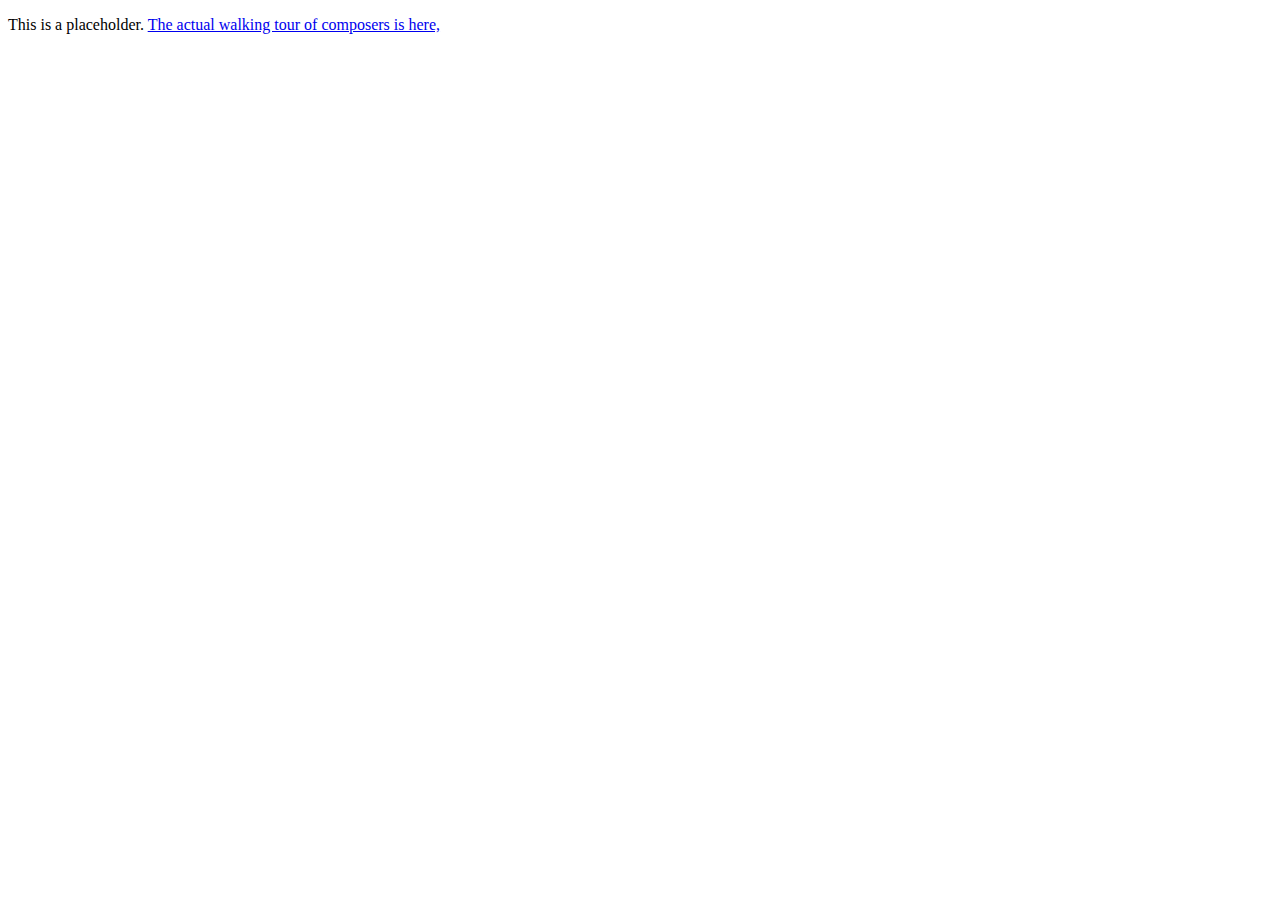
<file: index.html>
<!DOCTYPE html>
<html>
	<head>
	<title>Welcome to the tour</title>
</head>
<body>
	<p>This is a placeholder. <a href="http://patrickmaynard.github.io/composer-tour/baltimore/index.html">The actual walking tour of composers is here,</a>
</html>
</file>
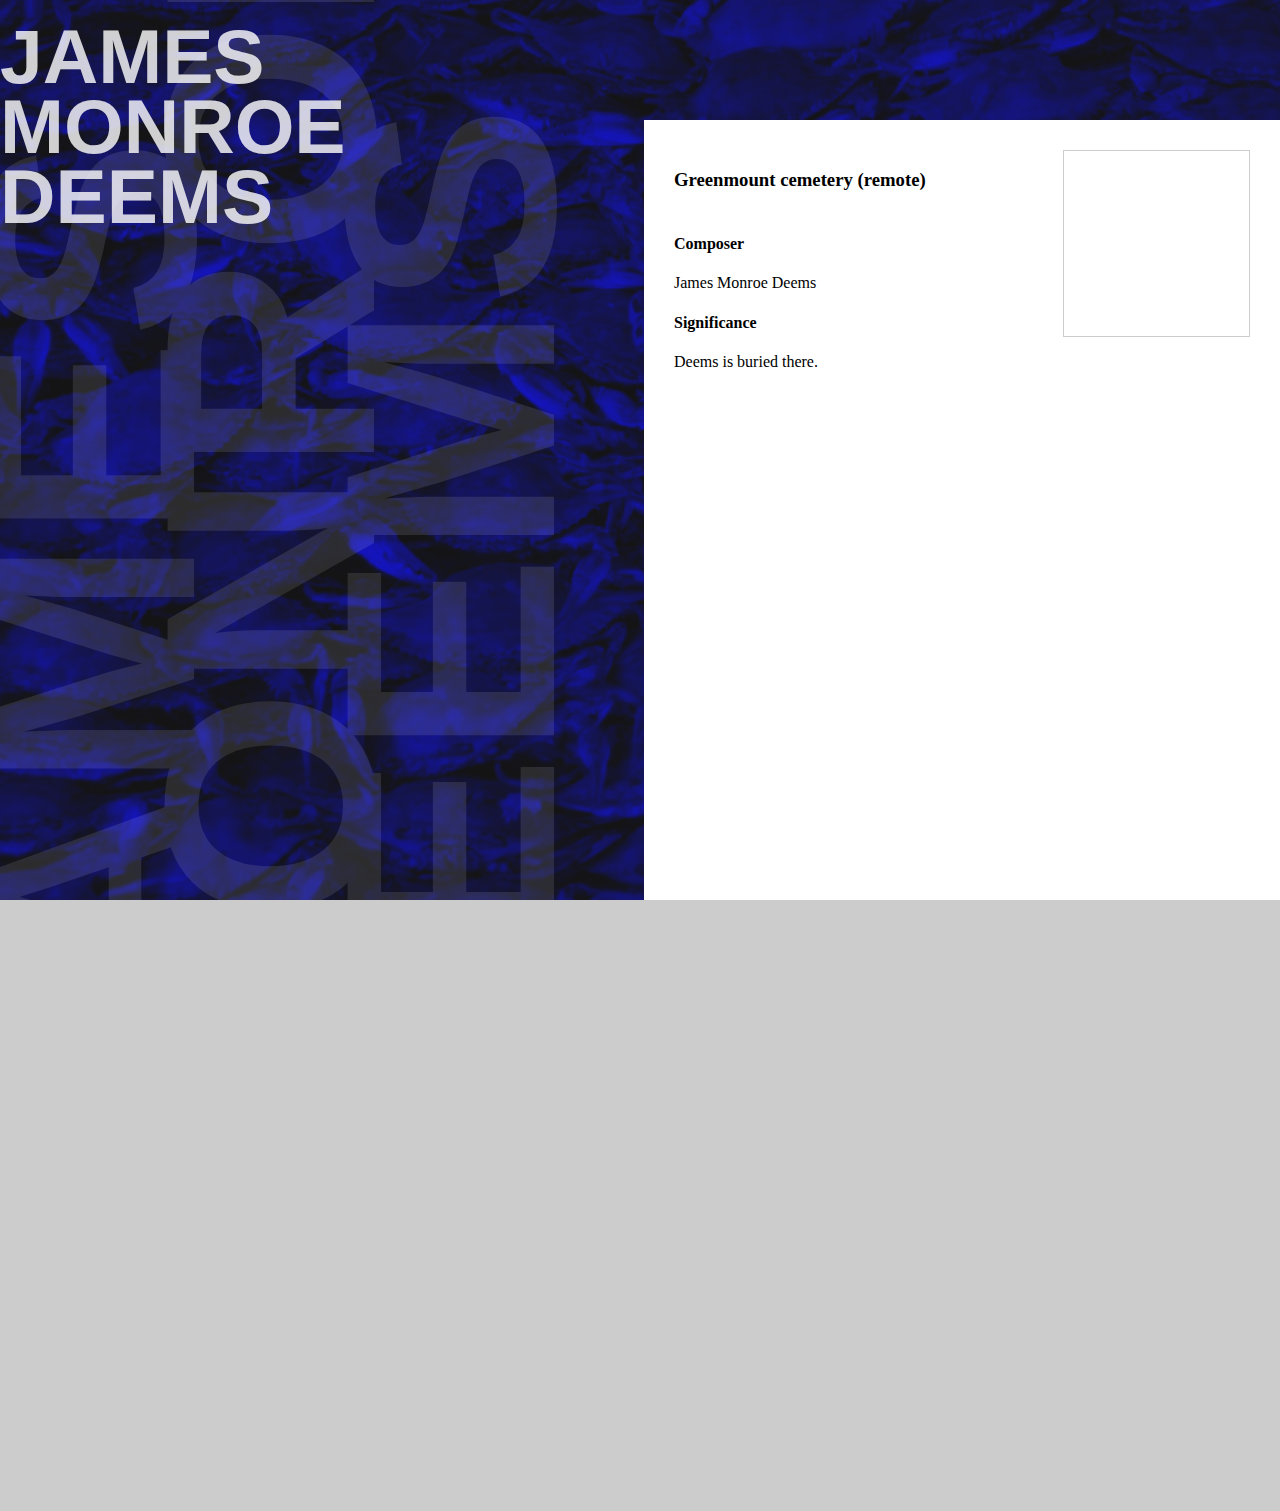
<file: baltimore/index.html>
<!DOCTYPE html> <head>
<title>Baltimore composers walking tour</title>
<meta charset="utf-8">
<meta name="google-site-verification" content="JuaJ-uFBjErgq_WFy0iXQ7IcyH6pNC2nXCQMMg2Ep0o" />



<noscript>
James Monroe Deems
<br>
We begin our tour standing at Charles and Lanvale. 
Several blocks to the north lies Johns Hopkins University, which runs the country's oldest conservatory. (More on them later.) Several blocks to the east lies Greenmount Cemetery, the resting place of James Monroe Deems. Deems was a composer and music educator who also fought in the Union Army. The creator of one of the country's first vocal instruction books, Deems also wrote what may be the first American oratorio. 
<br>
Sergei Rachmaninov
<br>
Baltimore's lyric opera house has hosted hundreds of high-profile events, including performances of work by Baltimore composer Alan Shulman, along with performances by Enrico Caruso and Beverly Sills. 
Few of those performances, however, have had an effect as lasting as the premiere of Sergei Rachmaninov's Rhapsody on a Theme of Paganini in 1934. The piece's famous inverted movement was used as the theme of the movie
<br>
Christopher Rouse
<br>
While standing in the park, turn so you're facing the large ovular building to your south. 
You're now facing the home of the Baltimore Symphony Orchestra, where the Baltimorean and Pulitzer-winning composer Christopher Rouse served as a composer-in-residence from 1985 to 1988. 
Rouse was born in Baltimore in 1949, was a student at Oberlin and later studied under Karel Husa and George Crumb. 
<br>
Joseph Pache
<br>
You're now standing across the street from the UMMC Midtown hospital, where the conductor, composer and arranger Joseph Pache died in 1926. We could just as easily put this tour stop inside a meat market several blocks to the south, however. When Pache came to Baltimore from New York in the late 1800s, the composer was being asked by local musical leaders to take charge of the Baltimore Oratorio Society, but according to Baltimore Sun archives, it wasn't the musicianship of the group that sealed the deal: Pache is said to have moved the the city after delighting at the variety of foods found in Lexington Market's stalls. Once he had decided that he liked the food here, Pache -- who had been born in Germany and trained in Berlin -- wasted no time in moving to Baltimore, where he conducted a group that sometimes included more than 300 singers in its performances. Near the end of his career, Pache also started an oratorio society in York, Pennsylvania, which is now considered a Baltimore suburb. Pache was a friend of the Danish-American composer Asger Hamerik, with whom he occasionally collaborated. 
<br>
Eubie Blake
<br>
We won't get too long-winded about Eubie Blake -- there's a whole museum for that -- other than to say that the guy was a national treasure. 
While stopped here, take a moment to be transported to the early jazz age by a listen to his composition Charleston Rag -- preferably while a street railway car rolls by.
<br>
Franz Bornschein
<br>
We're now standing outside the Maryland Historical Society, where the papers of Baltimore composer and critic Franz Bornschein are stored. Bornschein's output was often orchestral in nature, but his most commonly recorded work today may well be the flute quartet The french clock, which is popular with school performers. 
<br>
Francis Scott Key
<br>
Everybody knows that Francis Scott Key wrote the country's national anthem while being held on a ship in Baltimore's harbor. Not everyone knows that he died here. Take a moment to read the sign on the front of the church building, describing the composer and his death. 
<br>
Philip Glass, assorted others
<br>
You are now standing outside North America's oldest music conservatory, The Peabody Institute, which now operates as part of The Johns Hopkins University. 
Along with several of the other composers mentioned in this tour, the list of people educated or employed by Peabody over the years has included Phillipp Glass, Marin Alsop, Tori Amos, Hilary Hahn, André Watts, Elliott Carter, Barry Tuckwell and Leon Fleisher. 
For all its merits, the Peabody has the kind of complicated, unjust and often embarrassing history shared by many institutions south of the Mason-Dixon line: During much of the 20th century, for example, African American applicants were automatically rejected. 
The pianist Ellis Larkins may have been the first exception to that policy, according to The Baltimore Sun. Larkins died in 2002. (See http://bit.ly/1WOJKwm) 
Along with teaching, practice and performance facilities, the Peabody complex is home to the George Peabody Library, categorized by Business Insider as one of the world's 18 greatest libraries. 
<br>
Many voices
<br>
The Walters, which was founded by a rye whiskey magnate, hosts both traveling art and Peabody events on a regular basis. It is worth noting that in the past, most of the wealthy founders of these Mount Vernon institutions knew each other and supported each others' charities. This included some stridently segregationist voices well into the 20th century, which significantly held back Baltimore's progress on that front. Thankfully, Mount Vernon and Midtown now have a happier present in which programs like OrchKids actively reach out to Baltimore's poorest communities. As for The Walters itself: Recently, museum hosted the premiere of Baltimore-based American Studio Orchestra's work Pearls on a String. Recent concert offerings here have also included the premiere of Music from an Imaginary Landscape by New York composer Daniel Thomas Davis, who holds a degree from Peabody. 
<br>
Frank Zappa
<br>
For all his many faults, industrialist Enoch Pratt was a leader in the creation of free library resources.
The Pratt Free Library in front of which you are now standing sits across the street from the oldest Catholic cathedral in the United States, and the library played a similarly important role in many Baltimoreans' lives. Frank Zappa, the prolific leader of the Mothers of Invention ensemble, was -- intentionally or not -- echoing Pratt with one of his most famous quotes: "If you want to get laid, go to college. If you want an education, go to a library."
Zappa, who was born in Baltimore in 1940, was a master at going against the grain. A vocal champion of free speech, the rocker and composer testified on Capitol Hill against censorship measures. While Zappa's music tended to be classified as "novelty" or "joke" music, he often used his complex meters, virtuosic arrangements and absurdism to address political and moral issues ignored by most popular musicians of the time. Zappa died in 1993. 
<br>
Many voices
<br>
Home of the Baltimore Catechism, the Basilica between Charles Street and Maryland Avenue is America's oldest cathedral. The venue has regularly hosted performances by the Baltimore Choral Arts Society, which is the closest thing to a successor for the Baltimore Oratorio Society from the days of Otto Sutro, Fritz Finke and Joseph Pache. When not at the cathedral, the BCAS has toured internationally, often premiering new works by American composers. The cathedral has also been the site of premieres by composers including Rosephanye Powell and James Lee III. 
<br>
Stuart Saunders Smith
<br>
Among the many composers who have had chamber works performed at An Die Musik, we can count Stuart Saunders Smith, a UMBC professor who's now mostly based in New England. 
An Die Musik hosts lots of different small-ensemble performers and composers, of course -- we're just highlighting Smith here because he deserves some attention and teaches way out at UMBC, which would be a rather long walk. 
Smith's work often focuses on percussion instruments. 
<br>
Mark Fax
<br>
If you had gone a few blocks west from this intersection in the early 1900s, you might have then taken the number 18 streetcar up Pennsylvania Avenue and arrived at the Regent Theater, where child prodigy Mark Fax was playing tunes for the movie crowd. 
(Later, this would also be a way to the neighborhood of famous Baltimorean composers Cab and Blanche Calloway.) As an African American musician, Fax managed to avoid being pigeonholed into jazz by enrolling at Eastman Conservatory where, his brother advised him, he might be taken seriously as a composer. 
This turned out to be great advice, as Fax eventually went on to teach in music and composition programs at several colleges. Fax composed works for chorus, symphony, chamber ensemble, voice, piano and organ, in addition to two full-length operas. Mark Fax died in 1974.  
<br>
George Frederick Boyle
<br>
You should now be standing on War Memorial Plaza, facing East. 
The domed structure in front of you is Baltimore's city hall. To your left is the Baltimore Police headquarters. To your right is Zion Lutheran Church of the City of Baltimore, where on Feb 7, 1915, the once-divorced pianist and composer George Frederick Boyle was married to his second wife, who was a student in his piano studio. The church where the marriage took place -- a congregation that was founded in 1755, predating the United States itself -- would have been one of Baltimore's musical focal points at the time. The combination of a strong German-American /Maenerchor/ tradition and the German-heavy staffing of the Peabody Institute meant that Zion had already established a hefty musical tradition by the time Rev. Julius Hofmann published his Deutsches Liederbuch : Sammlung von Chorälen und Liedern für Schule und Haus in 1895 (see http://bit.ly/1EO9Sot). According to newspaper clippings from the early 1900s, the polymath Rev. Hofmann -- who was said to know 14 languages and taught at Johns Hopkins -- presided over at least one other scandalous musical marriage at Zion, performing a rushed ceremony in 1925 to wed a 56-year-old conservatory professor and his teenage violin student. Both the musical and cultural traditions are still alive at Zion, though the hurried weddings seem to have tapered off. Along with Saturday German classes, the sanctuary continues to host weekly Lutheran services in German and English, and the church is a member of the "Bach in Baltimore" concert circuit. In autumn 2015, the church was the Baltimore venue for the four-city tour of the Hamburg-based choir Kantorei Gross-Flottbek. 
As of 2015, this plaza also faces a second musical venue: The neoclassical War Memorial on the east side of the plaza can seat 1,100 people and is home to a repeating concert series, frequently featuring local composers and performers. 
But back to our composer friend at Zion, George Frederick Boyle. As we said, shortly after divorcing his Dutch first wife, Boyle was married by Rev. Hofmann to one of his students, Avery Forney. That second marriage ended in a Reno divorce less than a decade later, with Forney publicly decrying Boyle's insistence on having yet another mistress. While his marriages were short-lived, Boyle's music has survived the interstitial century, thanks largely to the recent efforts of Australian pianist Timothy Young. Boyle's career spanned a childhood in Sydney, a musical training period in Europe, his decade in Baltimore and a later teaching career in Philadelphia and New York, where his students included Samuel Barber. Among other pieces, Boyle's output included nine orchestral works, two concertos, eight works of chamber music and more than 70 piano pieces. George Frederick Boyle died in Philadelphia on June 20, 1948. He was 61 years old.
<br>
Arthur Levering
<br>
From where you're standing now, you should be able to see the Hotel Monaco, to the south. The large sculptures on this structure hark back to the days when it served as headquarters to the Baltimore and Ohio railroad. Trains from up and down the east coast came rumbling through Baltimore with bells clanging, and it's likely that those bells played at least a small subconscious role in inspiring Baltimore composer Arthur Levering's music, which includes 20 Ways Upon The Bells, Sppooo and other work featuring bells or chime-like instrumentation. Other composers explicitly cited the B&O as a muse, with song titles like The B&O Vets and View East from the B&O Railroad Viaduct. Levering, for his part, studied in New England and now lives there. His work has won him fellowships from the National Endowment for the Arts and the Guggenheim Foundation, among others. 
<br>
Asger Hamerik
<br>
Hansa House, where you are now standing, was one of several sales sites for passenger ships in Baltimore -- for the North German Lloyd company, in this case. 
Usually, passengers bought their tickets, got on a boat, and sailed uneventfully to Europe. An example of what could go wrong came in 1891 when the steamships Cartheginian and Charlotte collided in the Baltimore port's shipping channel. The Danish-born Baltimore composer Asger Hamerik was among the passengers aboard the Cartheginian, and while neither ship sank, each one was damaged enough to delay its trip. As a friend of Berlioz and director of the Peabody Institute, Hamerik was a major celebrity in Maryland, with a huge group of resources at his disposal. This allowed him to write and stage very large works, including his 7th symphony and requiem, requiring large orchestras and hundreds of singers. 
As for Hansa House -- which was probably not where Hamerik bought his Cartheginian tickets, since that ship was run by Allan Line -- the structure later played an infamous role in World War I. Secretive acts of sabotage were planned here, including the German bombing of New York harbor. 
<br>
Adolph Weiss
<br>
Adolph Weiss' pieces were not the easiest things for American musicians to play. 
The first American composer to study with the trend-setting atonal master Arnold Schoenberg, Weiss wrote music that was once described as being "fulller of crabs than the Chesapeake Bay." 
And with that, our tour ends. We hope you have enjoyed this walking tour of Baltimore composers. 
</noscript>
<link rel="canonical" href="http://patrickmaynard.github.io/composer-tour/baltimore/index.html" />
<script src="bower_components/jquery/dist/jquery.min.js"></script>
<script src="bower_components/fancybox/source/jquery.fancybox.js"></script>
<!-- YouTube and FancyBox code adapted from http://jsfiddle.net/M78zz/ via http://fancyapps.com/fancybox/-->
<script src="http://www.youtube.com/player_api"></script>
<script src="fancyplayer.js"></script>
<script src="tour.js"></script>

<svg style="height:1px;">
<defs>
	<filter id="bluetint">
	 <feColorMatrix
			 type="matrix"
					 values="0   0   0   0   0
									 0   0   0   0   0
									 0   0   .5   0   0
									 0   0   0   .9   0 "/>
	</filter>
	</defs>
</svg>
<style>
/*Reminder: This only works as a local style.*/
img.filterme{
	min-height: 110vh;
	min-width: 110vw;
	filter: url('#bluetint');
	-webkit-filter: url(#bluetint);
}
</style>



<link rel="stylesheet" type="text/css" href="bower_components/fancybox/source/jquery.fancybox.css">
<link rel="stylesheet" type="text/css" href="fancyplayer.css">
<link rel="stylesheet" type="text/css" href="style.css">


</head>
<body>
	<picture>
	<img class="filterme" src="backgrounds/Crabs_at_Maine_Avenue_Fish_Market.jpg"> 
	</picture>
	<h1 class="compnameshort">Person name</h1>
	<h2 class="compnameshort">Person name</h2>
	<article class="main">
		<section id="map">
			<iframe id="map" src="" marginwidth="0" marginheight="0" frameborder="0" scrolling="no"></iframe>
		</section>
		<h3 id="placename" class="placename">Intro</h3>
		<section id="compname">
			<h4>Composer</h4>
			<p class="compname">Intro</p>
		</section>
		<section id="placerelation">
			<h4>Significance</h4>
			<p class="placerelation">Intro<p>
		</section>
		<section class="description">
			Welcome to the Baltimore composers walking tour, which shows visitors sites of importance in Baltimore's musical history. This tour is for the most part confined to the area between the midtown and downtown neighborhoods, in order to avoid making visitors walk too far. This tour requires javascript. If you are seeing this message on the tour page, please turn on javascript. 
		</section>
		<section class="slidenav">
		</section>
	</article>
</body>
</html>
</file>
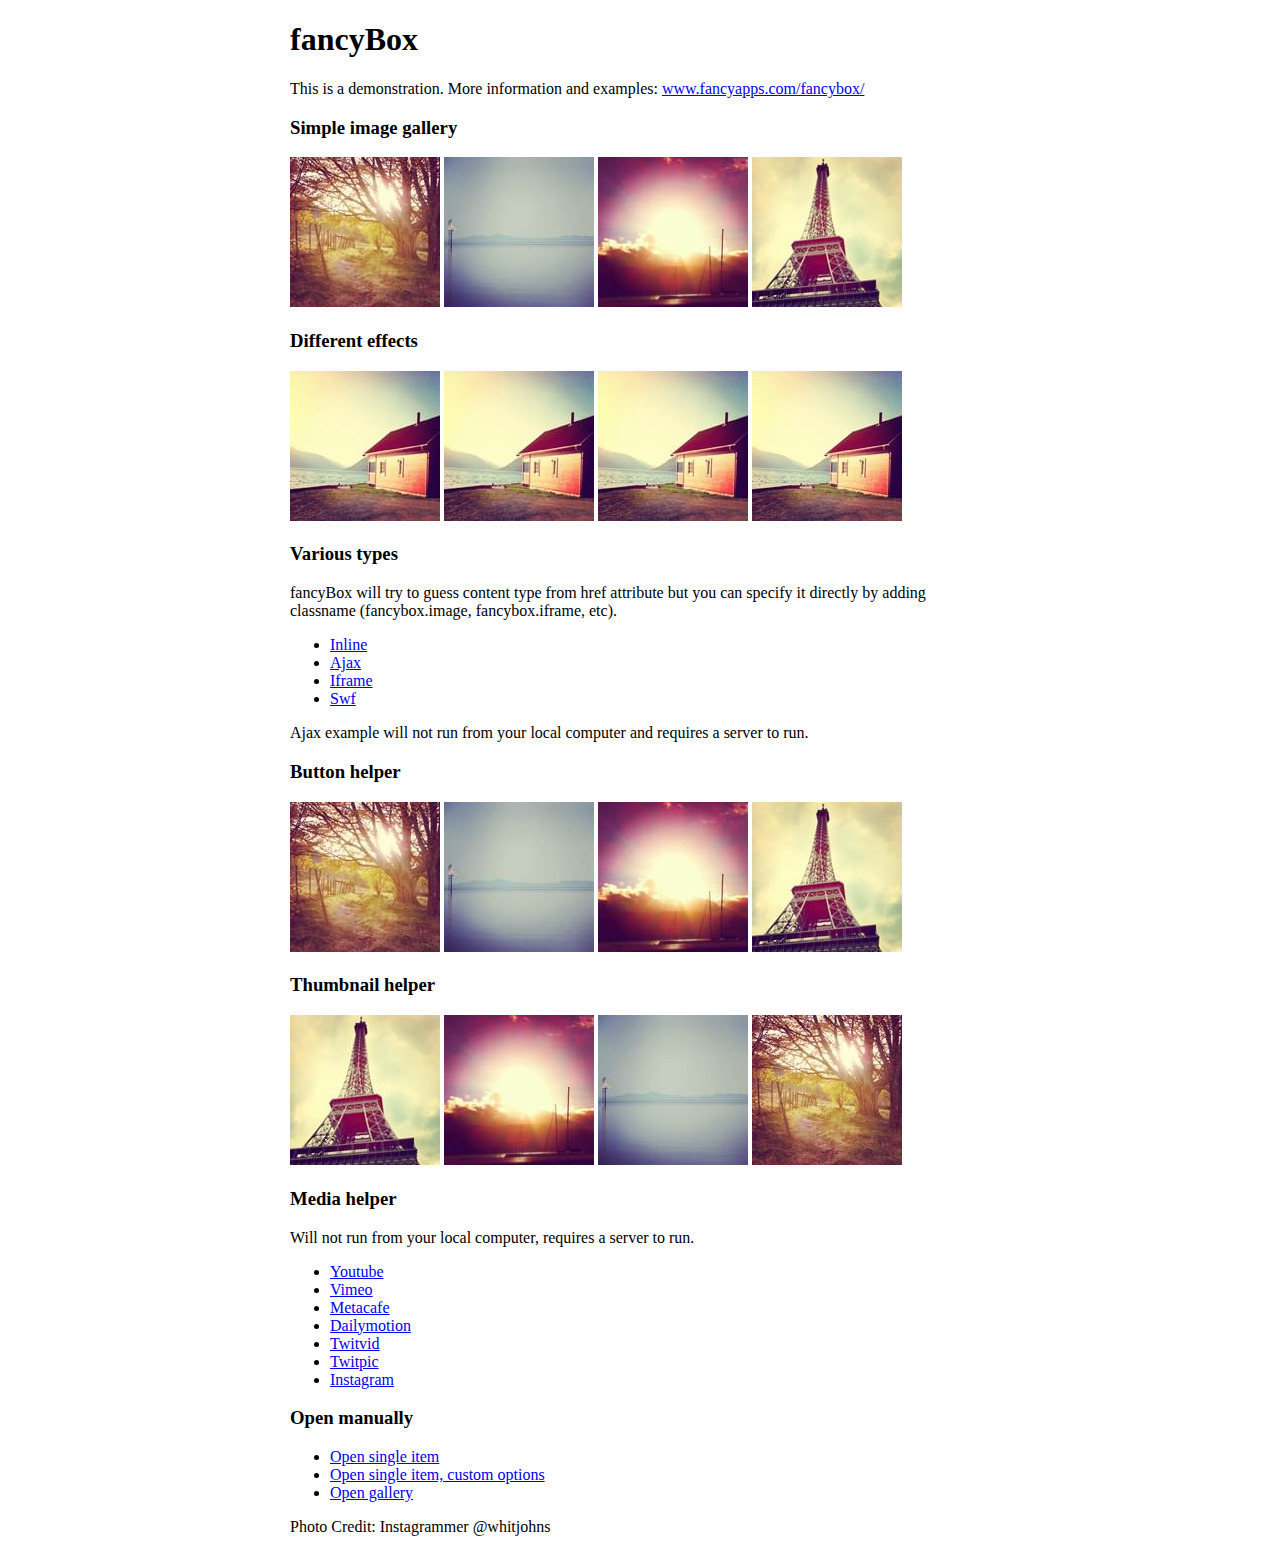
<file: baltimore/bower_components/fancybox/demo/index.html>
<!DOCTYPE html>
<html>
<head>
	<title>fancyBox - Fancy jQuery Lightbox Alternative | Demonstration</title>
	<meta http-equiv="Content-Type" content="text/html; charset=UTF-8" />

	<!-- Add jQuery library -->
	<script type="text/javascript" src="../lib/jquery-1.10.1.min.js"></script>

	<!-- Add mousewheel plugin (this is optional) -->
	<script type="text/javascript" src="../lib/jquery.mousewheel-3.0.6.pack.js"></script>

	<!-- Add fancyBox main JS and CSS files -->
	<script type="text/javascript" src="../source/jquery.fancybox.js?v=2.1.5"></script>
	<link rel="stylesheet" type="text/css" href="../source/jquery.fancybox.css?v=2.1.5" media="screen" />

	<!-- Add Button helper (this is optional) -->
	<link rel="stylesheet" type="text/css" href="../source/helpers/jquery.fancybox-buttons.css?v=1.0.5" />
	<script type="text/javascript" src="../source/helpers/jquery.fancybox-buttons.js?v=1.0.5"></script>

	<!-- Add Thumbnail helper (this is optional) -->
	<link rel="stylesheet" type="text/css" href="../source/helpers/jquery.fancybox-thumbs.css?v=1.0.7" />
	<script type="text/javascript" src="../source/helpers/jquery.fancybox-thumbs.js?v=1.0.7"></script>

	<!-- Add Media helper (this is optional) -->
	<script type="text/javascript" src="../source/helpers/jquery.fancybox-media.js?v=1.0.6"></script>

	<script type="text/javascript">
		$(document).ready(function() {
			/*
			 *  Simple image gallery. Uses default settings
			 */

			$('.fancybox').fancybox();

			/*
			 *  Different effects
			 */

			// Change title type, overlay closing speed
			$(".fancybox-effects-a").fancybox({
				helpers: {
					title : {
						type : 'outside'
					},
					overlay : {
						speedOut : 0
					}
				}
			});

			// Disable opening and closing animations, change title type
			$(".fancybox-effects-b").fancybox({
				openEffect  : 'none',
				closeEffect	: 'none',

				helpers : {
					title : {
						type : 'over'
					}
				}
			});

			// Set custom style, close if clicked, change title type and overlay color
			$(".fancybox-effects-c").fancybox({
				wrapCSS    : 'fancybox-custom',
				closeClick : true,

				openEffect : 'none',

				helpers : {
					title : {
						type : 'inside'
					},
					overlay : {
						css : {
							'background' : 'rgba(238,238,238,0.85)'
						}
					}
				}
			});

			// Remove padding, set opening and closing animations, close if clicked and disable overlay
			$(".fancybox-effects-d").fancybox({
				padding: 0,

				openEffect : 'elastic',
				openSpeed  : 150,

				closeEffect : 'elastic',
				closeSpeed  : 150,

				closeClick : true,

				helpers : {
					overlay : null
				}
			});

			/*
			 *  Button helper. Disable animations, hide close button, change title type and content
			 */

			$('.fancybox-buttons').fancybox({
				openEffect  : 'none',
				closeEffect : 'none',

				prevEffect : 'none',
				nextEffect : 'none',

				closeBtn  : false,

				helpers : {
					title : {
						type : 'inside'
					},
					buttons	: {}
				},

				afterLoad : function() {
					this.title = 'Image ' + (this.index + 1) + ' of ' + this.group.length + (this.title ? ' - ' + this.title : '');
				}
			});


			/*
			 *  Thumbnail helper. Disable animations, hide close button, arrows and slide to next gallery item if clicked
			 */

			$('.fancybox-thumbs').fancybox({
				prevEffect : 'none',
				nextEffect : 'none',

				closeBtn  : false,
				arrows    : false,
				nextClick : true,

				helpers : {
					thumbs : {
						width  : 50,
						height : 50
					}
				}
			});

			/*
			 *  Media helper. Group items, disable animations, hide arrows, enable media and button helpers.
			*/
			$('.fancybox-media')
				.attr('rel', 'media-gallery')
				.fancybox({
					openEffect : 'none',
					closeEffect : 'none',
					prevEffect : 'none',
					nextEffect : 'none',

					arrows : false,
					helpers : {
						media : {},
						buttons : {}
					}
				});

			/*
			 *  Open manually
			 */

			$("#fancybox-manual-a").click(function() {
				$.fancybox.open('1_b.jpg');
			});

			$("#fancybox-manual-b").click(function() {
				$.fancybox.open({
					href : 'iframe.html',
					type : 'iframe',
					padding : 5
				});
			});

			$("#fancybox-manual-c").click(function() {
				$.fancybox.open([
					{
						href : '1_b.jpg',
						title : 'My title'
					}, {
						href : '2_b.jpg',
						title : '2nd title'
					}, {
						href : '3_b.jpg'
					}
				], {
					helpers : {
						thumbs : {
							width: 75,
							height: 50
						}
					}
				});
			});


		});
	</script>
	<style type="text/css">
		.fancybox-custom .fancybox-skin {
			box-shadow: 0 0 50px #222;
		}

		body {
			max-width: 700px;
			margin: 0 auto;
		}
	</style>
</head>
<body>
	<h1>fancyBox</h1>

	<p>This is a demonstration. More information and examples: <a href="http://fancyapps.com/fancybox/">www.fancyapps.com/fancybox/</a></p>

	<h3>Simple image gallery</h3>
	<p>
		<a class="fancybox" href="1_b.jpg" data-fancybox-group="gallery" title="Lorem ipsum dolor sit amet"><img src="1_s.jpg" alt="" /></a>

		<a class="fancybox" href="2_b.jpg" data-fancybox-group="gallery" title="Etiam quis mi eu elit temp"><img src="2_s.jpg" alt="" /></a>

		<a class="fancybox" href="3_b.jpg" data-fancybox-group="gallery" title="Cras neque mi, semper leon"><img src="3_s.jpg" alt="" /></a>

		<a class="fancybox" href="4_b.jpg" data-fancybox-group="gallery" title="Sed vel sapien vel sem uno"><img src="4_s.jpg" alt="" /></a>
	</p>

	<h3>Different effects</h3>
	<p>
		<a class="fancybox-effects-a" href="5_b.jpg" title="Lorem ipsum dolor sit amet, consectetur adipiscing elit"><img src="5_s.jpg" alt="" /></a>

		<a class="fancybox-effects-b" href="5_b.jpg" title="Lorem ipsum dolor sit amet, consectetur adipiscing elit"><img src="5_s.jpg" alt="" /></a>

		<a class="fancybox-effects-c" href="5_b.jpg" title="Lorem ipsum dolor sit amet, consectetur adipiscing elit"><img src="5_s.jpg" alt="" /></a>

		<a class="fancybox-effects-d" href="5_b.jpg" title="Lorem ipsum dolor sit amet, consectetur adipiscing elit"><img src="5_s.jpg" alt="" /></a>
	</p>

	<h3>Various types</h3>
	<p>
		fancyBox will try to guess content type from href attribute but you can specify it directly by adding classname (fancybox.image, fancybox.iframe, etc).
	</p>
	<ul>
		<li><a class="fancybox" href="#inline1" title="Lorem ipsum dolor sit amet">Inline</a></li>
		<li><a class="fancybox fancybox.ajax" href="ajax.txt">Ajax</a></li>
		<li><a class="fancybox fancybox.iframe" href="iframe.html">Iframe</a></li>
		<li><a class="fancybox" href="http://www.adobe.com/jp/events/cs3_web_edition_tour/swfs/perform.swf">Swf</a></li>
	</ul>

	<div id="inline1" style="width:400px;display: none;">
		<h3>Etiam quis mi eu elit</h3>
		<p>
			Lorem ipsum dolor sit amet, consectetur adipiscing elit. Etiam quis mi eu elit tempor facilisis id et neque. Nulla sit amet sem sapien. Vestibulum imperdiet porta ante ac ornare. Nulla et lorem eu nibh adipiscing ultricies nec at lacus. Cras laoreet ultricies sem, at blandit mi eleifend aliquam. Nunc enim ipsum, vehicula non pretium varius, cursus ac tortor. Vivamus fringilla congue laoreet. Quisque ultrices sodales orci, quis rhoncus justo auctor in. Phasellus dui eros, bibendum eu feugiat ornare, faucibus eu mi. Nunc aliquet tempus sem, id aliquam diam varius ac. Maecenas nisl nunc, molestie vitae eleifend vel, iaculis sed magna. Aenean tempus lacus vitae orci posuere porttitor eget non felis. Donec lectus elit, aliquam nec eleifend sit amet, vestibulum sed nunc.
		</p>
	</div>

	<p>
		Ajax example will not run from your local computer and requires a server to run.
	</p>

	<h3>Button helper</h3>
	<p>
		<a class="fancybox-buttons" data-fancybox-group="button" href="1_b.jpg"><img src="1_s.jpg" alt="" /></a>

		<a class="fancybox-buttons" data-fancybox-group="button" href="2_b.jpg"><img src="2_s.jpg" alt="" /></a>

		<a class="fancybox-buttons" data-fancybox-group="button" href="3_b.jpg"><img src="3_s.jpg" alt="" /></a>

		<a class="fancybox-buttons" data-fancybox-group="button" href="4_b.jpg"><img src="4_s.jpg" alt="" /></a>
	</p>

	<h3>Thumbnail helper</h3>
	<p>
		<a class="fancybox-thumbs" data-fancybox-group="thumb" href="4_b.jpg"><img src="4_s.jpg" alt="" /></a>

		<a class="fancybox-thumbs" data-fancybox-group="thumb" href="3_b.jpg"><img src="3_s.jpg" alt="" /></a>

		<a class="fancybox-thumbs" data-fancybox-group="thumb" href="2_b.jpg"><img src="2_s.jpg" alt="" /></a>

		<a class="fancybox-thumbs" data-fancybox-group="thumb" href="1_b.jpg"><img src="1_s.jpg" alt="" /></a>
	</p>

	<h3>Media helper</h3>
	<p>
		Will not run from your local computer, requires a server to run.
	</p>

	<ul>
		<li><a class="fancybox-media" href="http://www.youtube.com/watch?v=opj24KnzrWo">Youtube</a></li>
		<li><a class="fancybox-media" href="http://vimeo.com/47480346">Vimeo</a></li>
		<li><a class="fancybox-media" href="http://www.metacafe.com/watch/7635964/">Metacafe</a></li>
		<li><a class="fancybox-media" href="http://www.dailymotion.com/video/xoeylt_electric-guest-this-head-i-hold_music">Dailymotion</a></li>
		<li><a class="fancybox-media" href="http://twitvid.com/QY7MD">Twitvid</a></li>
		<li><a class="fancybox-media" href="http://twitpic.com/7p93st">Twitpic</a></li>
		<li><a class="fancybox-media" href="http://instagr.am/p/IejkuUGxQn">Instagram</a></li>
	</ul>

	<h3>Open manually</h3>
	<ul>
		<li><a id="fancybox-manual-a" href="javascript:;">Open single item</a></li>
		<li><a id="fancybox-manual-b" href="javascript:;">Open single item, custom options</a></li>
		<li><a id="fancybox-manual-c" href="javascript:;">Open gallery</a></li>
	</ul>

	<p>
		Photo Credit: Instagrammer @whitjohns
	</p>
</body>
</html>
</file>
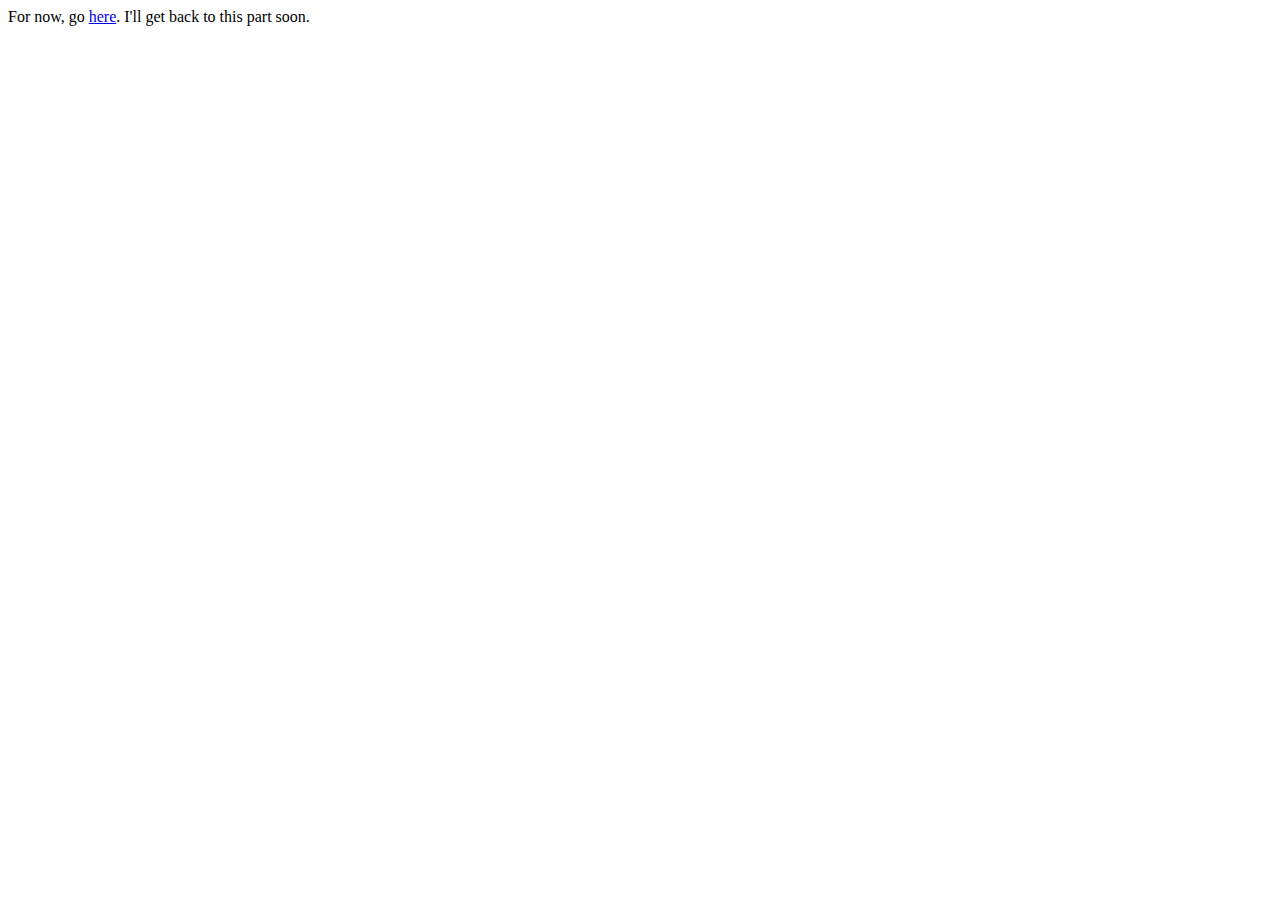
<file: splash.html>
<!DOCTYPE html>
<html>
 <head>
   <title>This is a basic splash page I will update later.</title>
 </head>
 <body>
   For now, go <a href="http://patrickmaynard.github.io/composer-tour/baltimore/index.html">here</a></a>. 
   I'll get back to this part soon. 
 </body>
</html>
</file>
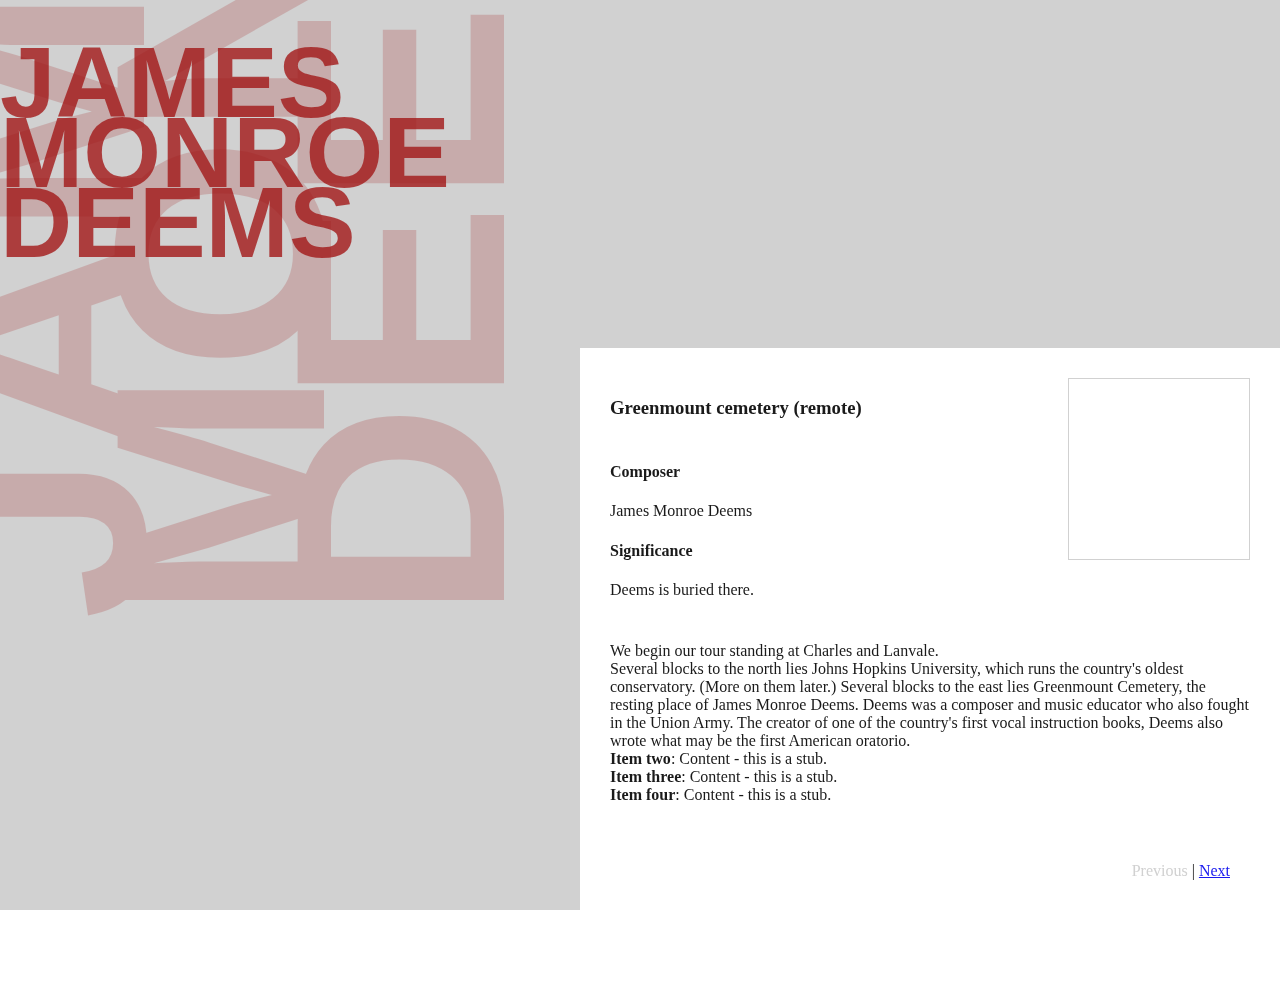
<file: baltimore/index_backup06.html>
<!DOCTYPE html> <head>
<title></title>
<meta charset="utf-8">
<!-- 

Workflow for content refreshes:

-- Export fusion table as a csv
-- Open csv in LibreOffice, convert all double quotes to single quotes
-- Paste resulting grid into Mr. Data Converter
-- Minify results http://www.httputility.net/json-minifier.aspx to get rid of dangerous chars
-- Validate results via https://jsonformatter.curiousconcept.com/
-- Place results into composers.json file, test all slides.



So I was going to do this in bootstrap.
But somewhere in the process of installing npm, grunt, bootstrap itself and the sass/less stack needed to compile it ... 
... I unsurprisingly found myself back in a 2003-style dependency hell. Every bootstrap tut I could find was now obsolete since they had "improved" their workflow so many times, looping in a gratuitous number of auxiliary package managers, unit-testing frameworks, etc.,.
Let that sink in for a moment. 
A dependency hell on a vanilla Ubuntu stack for a basic, client-side html project requiring no server-side components. 
Yeah. Pretty silly. 
So anyway, I guess I'm building this from scratch as html for now. Whatever. That's more fun anyway. 
Maybe I'll hack it up a bit later into pieces, the better to recompile with Koala or Jade or something.
That might be all the newfangled stuff that I need this time around (unless we're counting Cordova in that mix - which I plan to do). 
TODOs:
- 
x CREATE SOME ARRAYS OF SAMPLE DATA. INITIAL COMPOSER NAMES AND PICTURES SHOULD BE REAL. 
x CREATE NEXT/PREV BUTTONS
x CREATE A SAMPLE MAP IN YOUR JAVASCRIPT (JUST USING MAPQUEST OPEN FOR NOW)
x MOVE THIS TO A GIST.
x ABSTRACT THE JSON TO ITS OWN FILE 
x FIX THE PREV/NEXT BUG THAT NOW EXISTS. 
x FIX JSON WORKFLOW TO AVOID RANDOM PROBLEMS YOU KEEP HAVING
x ADD ENOUGH TO YOUR LIVE DATA THAT YOUR FIRST COUPLE SLIDES WILL BE WELL-POPULATED
x RENAME FIELDS AS NECESSARY IN FUSION TABLES TO MAKE THEM MATCH YOUR FORMAT
x USE MR DATA CONVERTER TO PLUG IN REAL DATA (FROM WHAT YOU HAVE SO FAR) 
x ADD MAP FRAME SOURCES TO THE DATA IN YOUR FUSION TABLE.
x IF NOT ALREADY DONE, FINALIZE THE DATA YOU WANT TO USE, FLAGGING IT IN A COLUMN AS "LIVE" RATHER THAN "DRAFT"
x ADD AN "ORDER" COLUMN SO WE CAN GET THIS STUFF WHIPPED INTO SHAPE A BIT IN EXCEL.
x ADD A "DIRECTIONS TO NEXT PLACE" COLUMN IN THE FUSION TABLE.
x ADD A STUB FUNCTION THAT APPENDS SUPPLEMETAL LINKS/LIGHTBOXES/STUFF/DIRECTIONS TO THE BOTTOM OF THE DESCRIPTION AREA.
x ADD A fancyBox LIGHTBOX FOR VIDEO
x Fix mapping
x Get rid of unneeded mapping columns, which screw with json conversion..
x Convert any audio to video and upload to YouTube. That will mean the files for Francis Scott Key, Eubie Blake and Rachmaninov
x Scrap the mp3 field and handler logic
- Download all existing compimages into an images folder, then change references to avoid breaking json conversion
- TRY PLUGGIN IN DATA AGAIN VIA EXPORT -> GDOCS -> MR DATA CONVERTER, REMOVING INACTIVES IN THE GDOCS STAGE
- ADD NEXT-HOP DIRECTIONS TO YOUR getsupplementals FUNCTION.
- Figure out why the fancybox is not showing up.
- Add credits for images and FancyBox to your final slide's data. Also include info on how to see YouTube chatter by clicking the "YouTube" button on each video.
- REMOVE ANY RETURNS IN THE FT DATA, ADDING THEM AUTOMATICALLY AFTER EVERY TWO PERIOD-SPACE COMBINATIONS. 
- MAKE SURE STUART SAUNDERS SMITH RECORD HAS BEEN UPDATED
- MAKE SURE HAMERIK RECORD NOW USES THE HOUSE, RATHER THAN THE HILL
- TRY PLUGGIN IN DATA AGAIN VIA EXPORT -> GDOCS -> MR DATA CONVERTER, REMOVING INACTIVES IN THE GDOCS STAGE
-
- 
- 
- MAKE SURE IMAGE CREDIT LINK IS SHOWN. 
- 
- IF NOT ALREADY DONE, MAKE MAPPING WORK! CONSIDER USING A STATIC IMAGE IF NEEDED.   
- 
- FILL IN ANY REMAINING GAPS IN YOUR FLAGGED-AS-LIVE DATA.
- 
- MAKE THE DISPLAY WORK ON TINY SCREEN SIZES
- 
- UPGRADE MAPPING TO DO SOMETHIHNG MORE AUTOMATED AND LESS CLUNKY
- 
- DO RIDICULOUS AMOUNTS OF CROSS-BROWSER TESTING TO MAKE SURE IT RUNS WELL ON OLD FOLKS' DEVICES. THIS IS CLASSICAL MUSIC, AFTER ALL.
- 
- WRITE A VERY SIMPLE SERVER-SIDE SCRIPT (MAYBE IN PYTHON OR NODE?) THAT BAKES YOUR CSV TO BOTH A JSON FILE AND A "NOSCRIPT" VERSION OF THE LIST FOR GRACEFUL DEGREDATION.
- 
- DO SOME VERSIONING VOODOO TO GET THIS INTO GITHUB OR SOMETHING
- 
- GET RID OF THIS TODO LIST
-->
<!-- scrapt src="http://code.jquery.com/jquery-1.11.3.min.js"></scrapt-->
<script src="bower_components/jquery/dist/jquery.min.js"></script>
<script src="bower_components/fancybox/source/jquery.fancybox.js"></script>
<!-- YouTube and FancyBox code adapted from http://jsfiddle.net/M78zz/ via http://fancyapps.com/fancybox/-->
<script src="http://www.youtube.com/player_api"></script>
<script src="fancyplayer.js"></script>
<script>
window.ctour = {};
window.ctour.init = function(){
	ctour = window.ctour;
	$.ajax({
	    dataType: "json",
	    url: "composers.json",
	    mimeType: "application/json",
	    success: function(data){
		ctour = window.ctour;
		//window.console.log('The data:');
		//window.console.log(data);
		ctour.sites = data;
		},
	    complete: function(a,b){
		//console.log('Result type from ajax call:');
		//console.log(b);
		} 
	}).then(window.ctour.sortslides).then(window.ctour.testhash);
	window.onhashchange = window.ctour.testhash;
}
window.ctour.sortslides = function(){
	window.ctour.sites = window.ctour.sites.sort(function(a,b){return(a.order - b.order);});
}
window.ctour.getsupplementals = function(sn){
	var output = "";
	if(ctour.sites[sn]['youtube'] != ""){
		output += '<br><a class="fancybox fancybox.iframe" href="http://www.youtube.com/embed/XgO5sWTMb58?enablejsapi=1&wmode=opaque">Video #1</a>';
		output += '<br><a class="video" target="_blank" href="'+ctour.sites[sn]['youtube']+'">View video</a>';
	}
	output += "<br><strong>Item two</strong>: Content - this is a stub.";
	output += "<br><strong>Item three</strong>: Content - this is a stub.";
	output += "<br><strong>Item four</strong>: Content - this is a stub.";
	//console.log('sup.');
	return(output);
}
window.ctour.showslide = function(slidenumber){
	ctour = window.ctour;
	var sn = slidenumber;
	ctour.sites[sn]['compnameshort'] = ctour.sites[sn]['compname'].split(',')[0];
	var prevlink = (sn-1) in ctour.sites ? ' sn:'+sn+'|<a href="#'+(sn)+'">Previous</a> | ' : '<span>Previous</span> | ';
	var nextlink = (sn+1) in ctour.sites ? '<a href="#'+(sn+2)+'">Next</a>' : '<span>Next</span>';
	$('html').css('background-image','url('+ctour.sites[sn]['compimage']+')');
	$('.compnameshort').html(ctour.sites[sn]['compnameshort']);
	$('.compname').html(ctour.sites[sn]['compname']);
    $('.significance').html(""+ctour.sites[sn]['significance']);
	$('.placename').html(ctour.sites[sn]['placename']);
	$('.placerelation').html(ctour.sites[sn]['placerelation']);
	var description = ctour.sites[sn]['description'].replace('. ','. <br>') + ctour.getsupplementals(sn); 
	$('.description').html(description); 
	$('.slidenav').html(prevlink+nextlink);
	coords = ctour.getcoords(sn);
	$('iframe#map').attr('src', 'http://www.openstreetmap.org/export/embed.html?bbox='+(coords[1] - .001)+'%2C'+(coords[0] - .001)+'%2C'+(coords[1] + .001)+'%2C'+(coords[0] + .001)+'&amp;layer=mapnik&marker='+coords[0]+'%2C'+coords[1] );
	//console.log('all done.');
}
window.ctour.getcoords = function(sn){
	ctour = window.ctour;
	coordstring = ctour.sites[sn]['coords'];
	coords = coordstring.split('-76');
	coords[1] = parseFloat('-76'+coords[1].trim());
	coords[0] = parseFloat(coords[0].trim());
	return(coords);
}
window.ctour.testhash = function(){
		//console.log('testing hash ...');
		cleanhash = parseInt(window.location.hash.replace('#','')) - 1;
		//console.log('Hash is ...');
		//console.log(cleanhash);
		//console.log('Type of our attempted object should be "object" and is ... ');
		if(typeof($(ctour.sites)[(cleanhash)]) == 'object'){
			ctour.showslide(cleanhash);  
		}else{
			ctour.showslide(0);	
	}
}
$(function(){
	ctour.init();
	window.ctour.testhash();
});

</script>
<link rel="stylesheet" type="text/css" href="bower_components/fancybox/source/jquery.fancybox.css">
<link rel="stylesheet" type="text/css" href="fancyplayer.css">
<style>
html {
	background-color: #FFF;
	background-repeat: no-repeat;
	background-size: 300%;
	background-position: 0px -500px;
	overflow:hidden;
}
body {
	height:110%;
	width:100%;
	background-color:#cccccc;
	opacity:.9;
	position:absolute;
	bottom:-10px;
	margin:0px;
}
h2{
	font-family:sans-serif; 
	text-transform:uppercase; 
	font-size:300px; 
	line-height:180px; 
	position:relative; 
	top:450px; 
	left:-50px;
	color:#990000; 
	opacity:.2;
	transform: rotate(270deg);
	height:1px;
	width:1px;
	overflow:visible;
}
h1{
	font-family:sans-serif; 
	text-transform:uppercase; 
	position:absolute;
	top:60px;
	font-size:100px; 
	line-height:70px; 
	color:#990000; 
	opacity:.8;
	height:1px;
	width:1px;
	overflow:visible;
}
.placename, .placerelation{
    min-height:45px;
}
article{
	position:absolute;
	bottom:0px;
	right:0px;
	width:50%;
	padding:30px;
	background:#ffffff;
}
section.slidenav{
	margin-top:20px;
	margin-right:20px;
	float:right;
}
section.slidenav span{
	/*This is a grayed-out nav option.*/
	color:#cccccc;
}
iframe#map{
	border:1px #cccccc solid;
	float:right;
}
.description{
    height:200px;
    overflow-y:auto; 
}
@media (max-width: 2000px){
 html {
	background-size: cover;
 }
}
@media (max-width: 1600px){
 html {
	background-size: 180%;
 }
}
@media (max-width: 100px){
 html {
	background-size: 90%;
 }
}


</style>
</head>
<body>
<h1 class="compnameshort">Person name</h1>
<h2 class="compnameshort">Person name</h2>
<article>
<section id="map">
<iframe id="map" style="height: 180px; width: 180px;" src="" marginwidth="0" marginheight="0" frameborder="0" scrolling="no"></iframe>
</section>
<h3 id="placename" class="placename">Intro</h3>
<section id="compname">
<h4>Composer</h4>
<p class="compname">Intro</p>
</section>
<section id="placerelation">
<h4>Significance</h4>
<p class="placerelation">Intro<p>
</section>
<section class="description">
Welcome to the Baltimore composer walking tour, which shows visitors sites of importance in Baltimore's musical history. This tour is for the most part confined to the area between the midtown and downtown neighborhoods, in order to avoid making visitors walk too far. This tour requires javascript. If you are seeing this message on the tour page, please turn on javascript. 
</section>
<section class="slidenav">
</section>
</article>
</body>
</html>
</file>
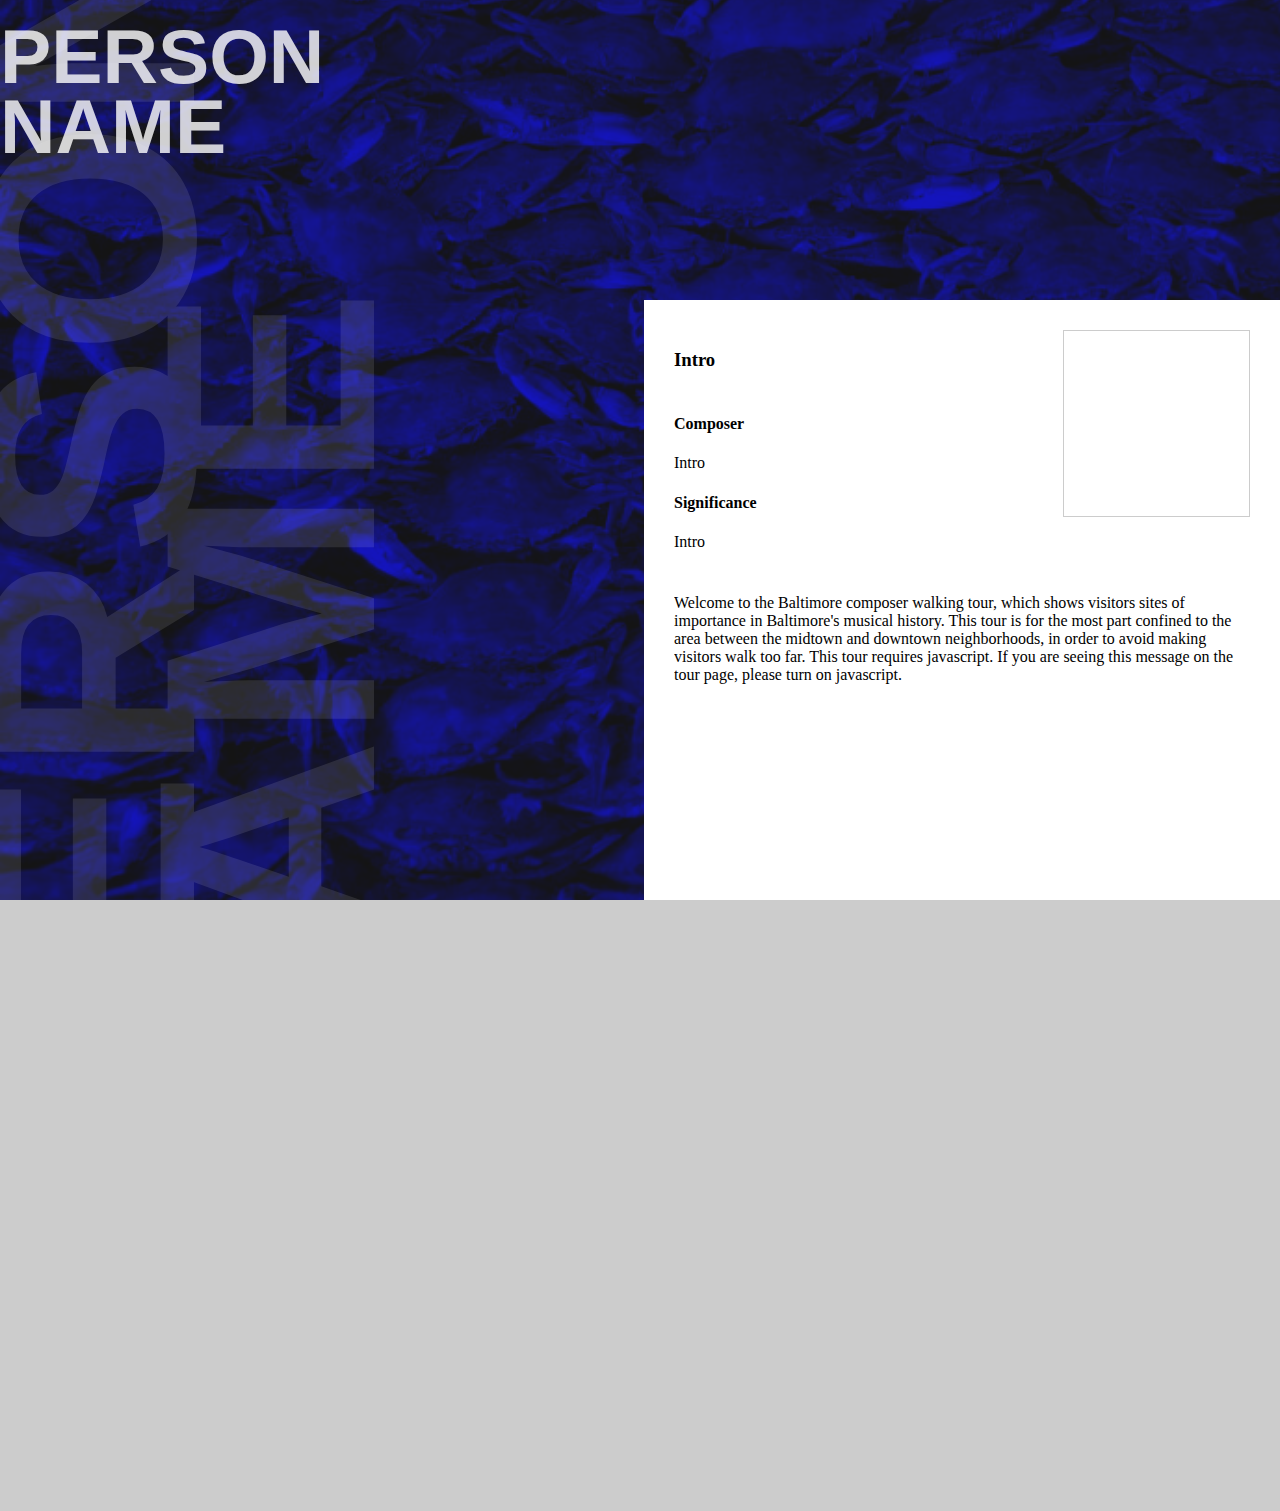
<file: baltimore/index_getjson.html>
<!DOCTYPE html> <head>
<title></title>
<meta charset="utf-8">
<!-- 

Remaining TODO items:
x Briefly create an internal fork to explore the idea of using an image rather than a background. That will allow filters. http://alistapart.com/article/finessing-fecolormatrix
x Success! Merge the fork. 
x I like this image so much that I don't need any others. xredit it at the end.  
x Re-run the EXPORT > GDOCS > MR DATA CONVERTER  workflow, removing inactives at the GDOCs stage. Make sure the image credit is live.  
x Now get rid of the imagxxcredit logic/field. 
x Also get rid of the logic that subs in background images, since those aren't needed now. 
x Get rid of anything in the "backgrounds" folder other than the crabs.
x Make the display work on tiny screen sizes.
x Remove the sn counter from the interface.
- Fix bug that causes Safari not to load slides.
- Abstract all javascript and styles to their own files.
- Add a small bit of animation to transition?
- Add a connection check in the first screen that tells some people "the tour will still work, but some links won't because you're not connected to the Internet."i
- Push this to a github.io site for testing purposes.
- DO RIDICULOUS AMOUNTS OF CROSS-BROWSER TESTING TO MAKE SURE IT RUNS WELL ON OLD FOLKS' DEVICES. THIS IS CLASSICAL MUSIC, AFTER ALL.
- WRITE A VERY SIMPLE SERVER-SIDE SCRIPT (MAYBE IN PYTHON OR NODE?) THAT BAKES YOUR CSV TO BOTH A JSON FILE AND A "NOSCRIPT" VERSION OF THE LIST FOR GRACEFUL DEGREDATION.
- GET RID OF THIS TODO LIST, replacing it with a readme file.
- Wrap output in a cordova-based wrapper, test some more.
- Using a bootstrap template, create a super-simple composertours.org site that points users at the app. 
- Release into the world, distributing simple flyers advertising the tour.
- 
-->
<!-- scrapt src="http://code.jquery.com/jquery-1.11.3.min.js"></scrapt-->
<script src="bower_components/jquery/dist/jquery.min.js"></script>
<script src="bower_components/fancybox/source/jquery.fancybox.js"></script>
<!-- YouTube and FancyBox code adapted from http://jsfiddle.net/M78zz/ via http://fancyapps.com/fancybox/-->
<script src="http://www.youtube.com/player_api"></script>
<script src="fancyplayer.js"></script>
<script>
window.ctour = {};
window.ctour.init = function(){
	ctour = window.ctour;
	$.getJSON("composers.json",function(data){
		ctour = window.ctour;
		//window.console.log('The data:');
		//window.console.log(data);
		ctour.sites = data;
		},
	    complete: function(a,b){
		//console.log('Result type from ajax call:');
		//console.log(b);
		} 
	}).then(window.ctour.sortslides).then(window.ctour.testhash);
	window.onhashchange = window.ctour.testhash;
}
window.ctour.sortslides = function(){
	window.ctour.sites = window.ctour.sites.sort(function(a,b){return(a.order - b.order);});
}
window.ctour.getsupplementals = function(sn){
	var output = "";
	if(ctour.sites[sn]['youtube'] != ""){
		output += '<br><br><a class="fancybox fancybox.iframe" href="http://www.youtube.com/embed/'+ctour.sites[sn]['youtube']+'?enablejsapi=1&wmode=opaque">View video</a>';
	}
	if(ctour.sites[sn]['nextdirections'] != ""){
		output += '<br><br><strong>Directions to next stop:</strong> '+ctour.sites[sn]['nextdirections']+'';
	}
	return(output);
}
window.ctour.showslide = function(slidenumber){
	ctour = window.ctour;
	var sn = slidenumber;
	ctour.sites[sn]['compnameshort'] = ctour.sites[sn]['compname'].split(',')[0];
	var prevlink = (sn-1) in ctour.sites ? '<a href="#'+(sn)+'">Previous</a> | ' : '<span>Previous</span> | ';
	var nextlink = (sn+1) in ctour.sites ? '<a href="#'+(sn+2)+'">Next</a>' : '<span>Next</span>';
	$('.compnameshort').html(ctour.sites[sn]['compnameshort']);
	$('.compname').html(ctour.sites[sn]['compname']);
    $('.significance').html(""+ctour.sites[sn]['significance']);
	$('.placename').html(ctour.sites[sn]['placename']);
	$('.placerelation').html(ctour.sites[sn]['placerelation']);
	var description = ctour.sites[sn]['description'].replace('. ','. <br>') + ctour.getsupplementals(sn); 
	$('.description').html(description); 
	$('.slidenav').html(prevlink+nextlink);
	coords = ctour.getcoords(sn);
	$('iframe#map').attr('src', 'http://www.openstreetmap.org/export/embed.html?bbox='+(coords[1] - .001)+'%2C'+(coords[0] - .001)+'%2C'+(coords[1] + .001)+'%2C'+(coords[0] + .001)+'&amp;layer=mapnik&marker='+coords[0]+'%2C'+coords[1] );
	//console.log('all done.');
}
window.ctour.getcoords = function(sn){
	ctour = window.ctour;
	coordstring = ctour.sites[sn]['coords'];
	coords = coordstring.split('-76');
	coords[1] = parseFloat('-76'+coords[1].trim());
	coords[0] = parseFloat(coords[0].trim());
	return(coords);
}
window.ctour.testhash = function(){
		//console.log('testing hash ...');
		cleanhash = parseInt(window.location.hash.replace('#','')) - 1;
		//console.log('Hash is ...');
		//console.log(cleanhash);
		//console.log('Type of our attempted object should be "object" and is ... ');
		if(typeof($(ctour.sites)[(cleanhash)]) == 'object'){
			ctour.showslide(cleanhash);  
		}else{
			ctour.showslide(0);	
	}
}
$(function(){
	//ctour.init();
	//window.ctour.testhash();
	$.when(ctour.init()).then(function(){
		setTimeout(function(){
			window.ctour.testhash();
		},500);
	});
});

</script>
<link rel="stylesheet" type="text/css" href="bower_components/fancybox/source/jquery.fancybox.css">
<link rel="stylesheet" type="text/css" href="fancyplayer.css">
<style>
html {
	overflow:hidden;
}
body {
	height:110%;
	width:100%;
	background-color:#cccccc;
	position:absolute;
	bottom:0px;
	margin:0px;
	overflow:hidden;
}
h2{
	font-family:sans-serif; 
	text-transform:uppercase; 
	font-size:300px; 
	line-height:180px; 
	position:relative; 
	top:0px; 
	left:0px;
	color:#ffffff; 
	opacity:.1;
	transform: rotate(270deg);
	height:1px;
	width:1px;
	overflow:visible;
}
h1{
	font-family:sans-serif; 
	text-transform:uppercase; 
	position:absolute;
	top:60px;
	font-size:6vw; 
	line-height:70px; 
	color:#ffffff; 
	opacity:.8;
	height:1px;
	width:1px;
	overflow:visible;
}
picture{
	height:1px;
	width:1px; 
	overflow:visible;
}
.placename, .placerelation{
    min-height:45px;
}
article{
	position:absolute;
	bottom:0px;
	right:0px;
	width:45vw;
	padding:30px;
	background:#ffffff;
	min-height:60vh;
}
section.slidenav{
	margin-top:20px;
	margin-right:20px;
	float:right;
}
section.slidenav span{
	/*This is a grayed-out nav option.*/
	color:#cccccc;
}
iframe#map{
	border:1px #cccccc solid;
	float:right;
}
.description{
    height:200px;
    overflow-y:auto; 
}
section#map iframe{
	height:185px;
	width:185px;
}
img.filterme{
	min-height: 110vh;
	min-width: 110vw;
	filter: url('#bluetint');
}
@media (max-width: 800px){
html {
	overflow:auto;
	width:100vw;
}
body {
	height:100%;
	width:100%;
	background-color:#ffffff;
	position:auto;
	bottom:auto;
	margin:auto;
	overflow:auto;
	overflow-x:hidden;
}
 article {
	width:100%;
	left:0px;
	top:0px;
	position:absolute;
	padding:50px;
	height:auto;
 }
 section{
	max-width:85%; 
	margin-right:100px;
 }
 section#placerelation{
	border-bottom:1px dotted #cccccc;
	margin-bottom:30px;
 }
 section.slidenav{
	float:left; 
	margin-bottom:60px;
 }
 section.description{
	height:auto;
	background:#ffffff;
 }
 section#map{
	 position: relative;
	 top: -50px;
	 left: -50px;
	 width: 100vw;
	 height: 185px;
	 clear: both;
	 display: block; 
	 max-width:unset;
 }
 section#map iframe{
	 height: 180px;
	 width: 100vw;
	 overflow: auto; 
 }
 picture{
	display:none; 
 }
}

</style>

<svg style="height:1px;">
	<filter id="bluetint">
	 <feColorMatrix
			 type="matrix"
					 values="0   0   0   0   0
									 0   0   0   0   0
									 0   0   .5   0   0
									 0   0   0   .9   0 "/>
	</filter>
</svg>


</head>
<body>
	<picture>
	<img class="filterme" src="backgrounds/Crabs_at_Maine_Avenue_Fish_Market.jpg"> 
	</picture>
	<h1 class="compnameshort">Person name</h1>
	<h2 class="compnameshort">Person name</h2>
	<article>
		<section id="map">
			<iframe id="map" src="" marginwidth="0" marginheight="0" frameborder="0" scrolling="no"></iframe>
		</section>
		<h3 id="placename" class="placename">Intro</h3>
		<section id="compname">
			<h4>Composer</h4>
			<p class="compname">Intro</p>
		</section>
		<section id="placerelation">
			<h4>Significance</h4>
			<p class="placerelation">Intro<p>
		</section>
		<section class="description">
			Welcome to the Baltimore composer walking tour, which shows visitors sites of importance in Baltimore's musical history. This tour is for the most part confined to the area between the midtown and downtown neighborhoods, in order to avoid making visitors walk too far. This tour requires javascript. If you are seeing this message on the tour page, please turn on javascript. 
		</section>
		<section class="slidenav">
		</section>
	</article>
</body>
</html>
</file>
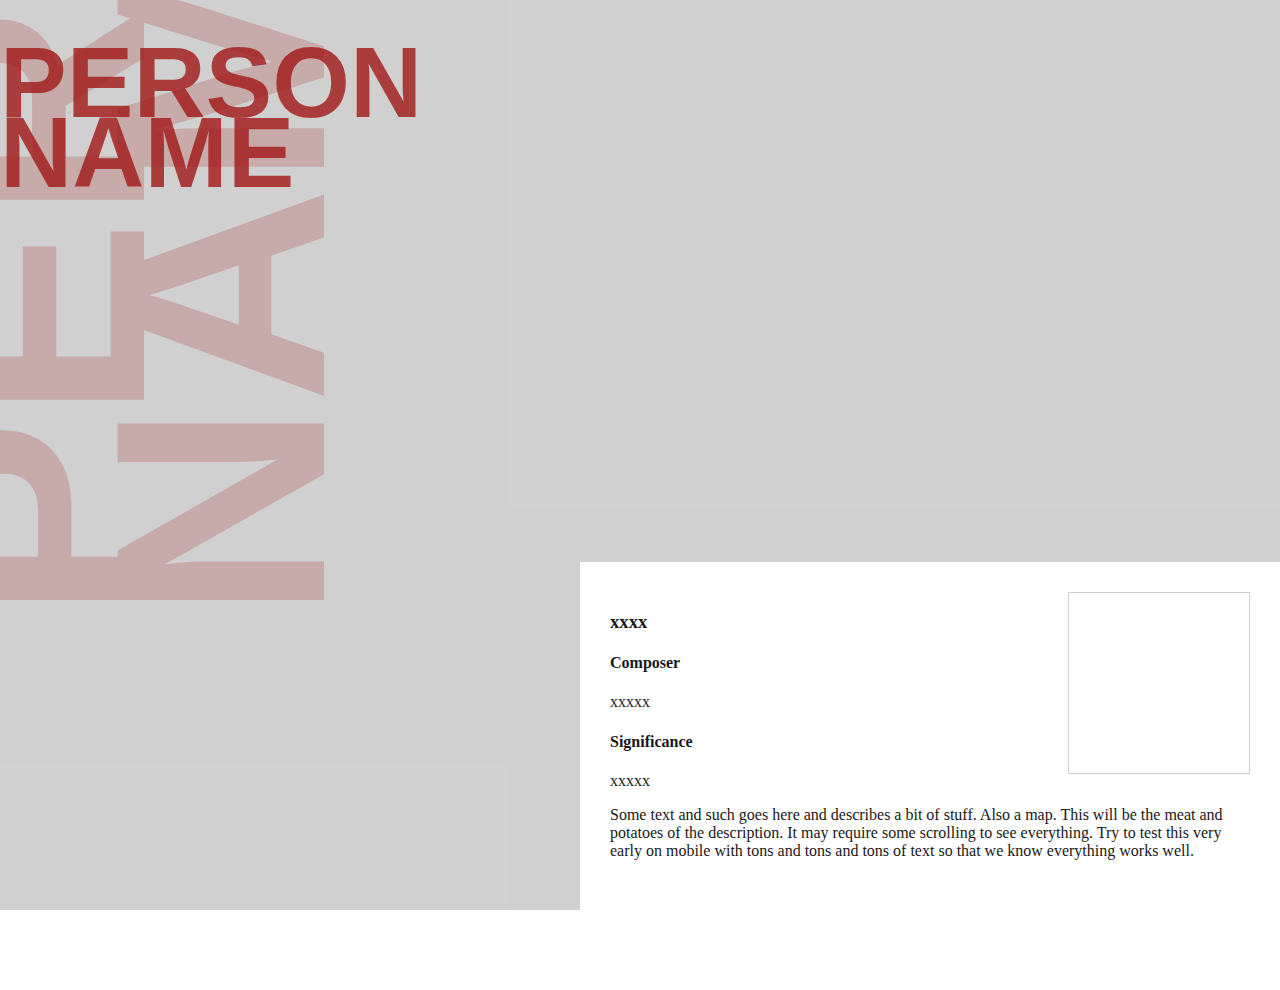
<file: older/index_backup01.html>
<!DOCTYPE html> <head>
<title></title>
<!-- 
So I was going to do this in bootstrap.
But somewhere in the process of installing npm, grunt, bootstrap itself and the sass/less stack needed to compile it ... 
... I unsurprisingly found myself back in a 2003-style dependency hell. Every bootstrap tut I could find was now obsolete since they had "improved" their workflow so many times, looping in a gratuitous number of auxiliary package managers, unit-testing frameworks, etc.,.
Let that sink in for a moment. 
A dependency hell on a vanilla Ubuntu stack for a basic, client-side html project requiring no server-side components. 
Yeah. Pretty silly. 
So anyway, I guess I'm building this from scratch as html for now. Whatever. That's more fun anyway. 
Maybe I'll hack it up a bit later into pieces, the better to recompile with Koala or Jade or something.
That might be all the newfangled stuff that I need this time around (unless we're counting Cordova in that mix - which I plan to do). 
TODOs:
- 
x CREATE SOME ARRAYS OF SAMPLE DATA. INITIAL COMPOSER NAMES AND PICTURES SHOULD BE REAL. 
x CREATE NEXT/PREV BUTTONS
x CREATE A SAMPLE MAP IN YOUR JAVASCRIPT (JUST USING MAPQUEST OPEN FOR NOW)
x MOVE THIS TO A GIST.

- ABSTRACT THE JSON TO ITS OWN FILE 
- 
- ADD ENOUGH TO YOUR LIVE DATA THAT YOUR FIRST COUPLE SLIDES WILL BE WELL-POPULATED
- RENAME FIELDS AS NECESSARY IN FUSION TABLES TO MAKE THEM MATCH YOUR FORMAT
- USE MR DATA CONVERTER TO PLUG IN REAL DATA (FROM WHAT YOU HAVE SO FAR) 
-
- IF NOT ALREADY DONE, ADD SCROLLING ON LONG TEXT 
- 
- MAKE THE DISPLAY WORK ON TINY SCREEN SIZES
- 
- UPGRADE MAPPING TO DO SOMETHIHNG MORE AUTOMATED AND LESS CLUNKY
- 
- DO RIDICULOUS AMOUNTS OF CROSS-BROWSER TESTING TO MAKE SURE IT RUNS WELL ON OLD FOLKS' DEVICES. THIS IS CLASSICAL MUSIC, AFTER ALL.
- 
- WRITE A VERY SIMPLE SERVER-SIDE SCRIPT (MAYBE IN PYTHON OR NODE?) THAT BAKES YOUR CSV TO BOTH A JSON FILE AND A "NOSCRIPT" VERSION OF THE LIST FOR GRACEFUL DEGREGATION.
- 
- DO SOME VERSIONING VOODOO TO GET THIS INTO GITHUB OR SOMETHING
- 
- GET RID OF THIS TODO LIST
-->
<script src="http://code.jquery.com/jquery-1.11.3.min.js"></script>
<script>
window.ctour = {};
window.ctour.init = function(){
	ctour = window.ctour;
	ctour.sites = {}
	ctour.sites[1] = {'compname':'Asger Hamerik','compimage':'https://upload.wikimedia.org/wikipedia/commons/e/e6/Asger_Hamerik.jpg','placename':'Federal Hill','placerelation':'Held shipping infrastructure','mapframesource':'http://open.mapquest.co.uk/embed?hk=1Wt8hqv'};
	ctour.sites[2] = {'compname':'Rosephanye Powell, James Lee III, others','compimage':'https://upload.wikimedia.org/wikipedia/commons/b/b0/BasilicaExterior.jpg','placename':'Baltimore Basilica','placerelation':'America\'s first cathedral; hosts performances','mapframesource':'http://open.mapquest.co.uk/embed?hk=1Wt8hqv'};
	ctour.sites[3] = {'compname':'Yellow Hamerik','compimage':'https://upload.wikimedia.org/wikipedia/commons/archive/e/e6/20080621025957!Asger_Hamerik.jpg','placename':'Signal Hill','placerelation':'Held shipping infrastructure','mapframesource':'http://open.mapquest.co.uk/embed?hk=1Wt8hqv'};
	window.onhashchange = function() {
		//TODO: 
		//Abstract these three lines (along with their globally scoped duplicate) to their own function.
		//Right now, this is very anti-DRY.
		cleanhash = parseInt(window.location.hash.replace('#',''));
		if(cleanhash in ctour.sites){
			ctour.showslide(cleanhash); 
		}
	}
}
window.ctour.showslide = function(slidenumber){
	ctour = window.ctour;
	var sn = slidenumber
	ctour.sites[sn]['compnameshort'] = ctour.sites[sn]['compname'].split(',')[0];
	var prevlink = (sn-1) in ctour.sites ? '<a href="#'+(sn-1)+'">Previous</a> | ' : '<span>Previous</span> |';
	var nextlink = (sn+1) in ctour.sites ? '<a href="#'+(sn+1)+'">Next</a>' : '<span>Next</span>';
	$('html').css('background-image','url('+ctour.sites[sn]['compimage']+')');
	$('.compnameshort').html(ctour.sites[sn]['compnameshort']);
	$('.compname').html(ctour.sites[sn]['compname']);
	$('.placename').html(ctour.sites[sn]['placename']);
	$('.placerelation').html(ctour.sites[sn]['placerelation']);
	$('.slidenav').html(prevlink+nextlink);
	$('iframe#map').attr('src',ctour.sites[sn]['mapframesource']);
	console.log('all done.');
}
$(function(){
	ctour.init();
	cleanhash = parseInt(window.location.hash.replace('#',''));
		if(cleanhash in ctour.sites){
	ctour.showslide(cleanhash); 
	}
});

</script>
<style>
html {
	background-color: #FFF;
	background-repeat: no-repeat;
	background-size: 300%;
	background-position: 0px -500px;
	overflow:hidden;
}
body {
	height:110%;
	width:100%;
	background-color:#cccccc;
	opacity:.9;
	position:absolute;
	bottom:-10px;
	margin:0px;
}
h2{
	font-family:sans-serif; 
	text-transform:uppercase; 
	font-size:300px; 
	line-height:180px; 
	position:relative; 
	top:450px; 
	left:-50px;
	color:#990000; 
	opacity:.2;
	transform: rotate(270deg);
	height:1px;
	width:1px;
	overflow:visible;
}
h1{
	font-family:sans-serif; 
	text-transform:uppercase; 
	position:absolute;
	top:60px;
	font-size:100px; 
	line-height:70px; 
	color:#990000; 
	opacity:.8;
	height:1px;
	width:1px;
	overflow:visible;
}
article{
	position:absolute;
	bottom:0px;
	right:0px;
	width:50%;
	padding:30px;
	background:#ffffff;
}
section.slidenav{
	margin-top:20px;
	margin-right:20px;
	float:right;
}
section.slidenav span{
	/*This is a grayed-out nav option.*/
	color:#cccccc;
}
iframe#map{
	border:1px #cccccc solid;
	float:right;
}
@media (max-width: 2000px){
 html {
	background-size: cover;
 }
}
@media (max-width: 1600px){
 html {
	background-size: 180%;
 }
}
@media (max-width: 100px){
 html {
	background-size: 90%;
 }
}


</style>
</head>
<body>
<h1 class="compnameshort">Person name</h1>
<h2 class="compnameshort">Person name</h2>
<article>
<section id="map">
<iframe id="map" style="height: 180px; width: 180px;" src="" marginwidth="0" marginheight="0" frameborder="0" scrolling="no"></iframe>
</section>
<h3 id="placename" class="placename">xxxx</h3>
<section id="compname">
<h4>Composer</h4>
<p class="compname">xxxxx</p>
</section>
<section id="placerelation">
<h4>Significance</h4>
<p class="placerelation">xxxxx<p>
</section>
<section id="details">
Some text and such goes here and describes a bit of stuff. Also a map. This will be the meat and potatoes of the description. It may require some scrolling to see everything. Try to test this very early on mobile with tons and tons and tons of text so that we know everything works well. 
</section>
<section class="slidenav">
</section>
</article>
</body>
</html>
</file>
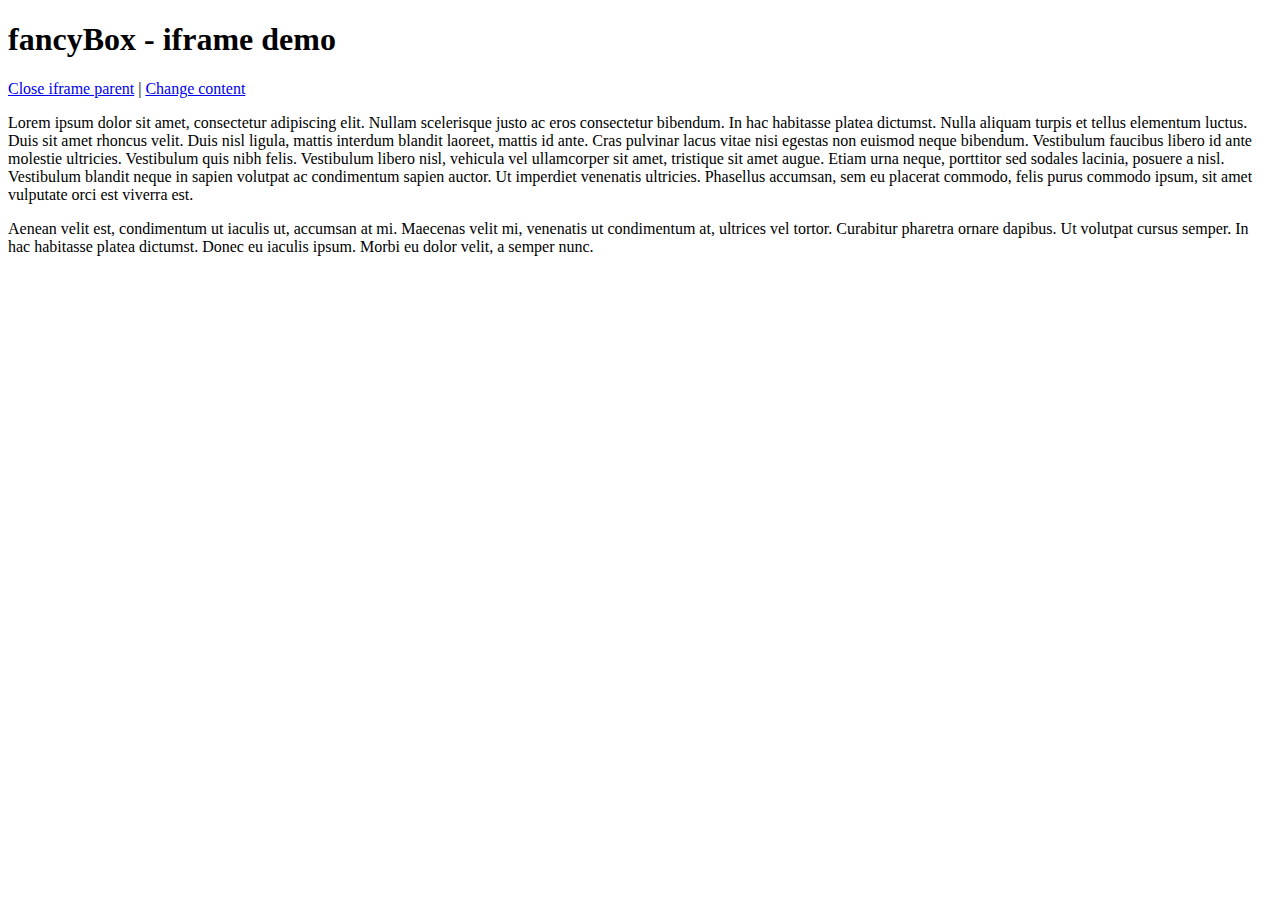
<file: baltimore/bower_components/fancybox/demo/iframe.html>
<!DOCTYPE html>
<html>
<head>
	<title>fancyBox - iframe demo</title>
	<meta http-equiv="Content-Type" content="text/html; charset=UTF-8" />
</head>
<body>
	<h1>fancyBox - iframe demo</h1>

	<p>
		<a href="javascript:parent.jQuery.fancybox.close();">Close iframe parent</a>

		|

		<a href="javascript:parent.jQuery.fancybox.open({href : '1_b.jpg', title : 'My title'});">Change content</a>
	</p>

	<p>
		Lorem ipsum dolor sit amet, consectetur adipiscing elit. Nullam scelerisque justo ac eros consectetur bibendum. In hac habitasse platea dictumst. Nulla aliquam turpis et tellus elementum luctus. Duis sit amet rhoncus velit. Duis nisl ligula, mattis interdum blandit laoreet, mattis id ante. Cras pulvinar lacus vitae nisi egestas non euismod neque bibendum. Vestibulum faucibus libero id ante molestie ultricies. Vestibulum quis nibh felis. Vestibulum libero nisl, vehicula vel ullamcorper sit amet, tristique sit amet augue. Etiam urna neque, porttitor sed sodales lacinia, posuere a nisl. Vestibulum blandit neque in sapien volutpat ac condimentum sapien auctor. Ut imperdiet venenatis ultricies. Phasellus accumsan, sem eu placerat commodo, felis purus commodo ipsum, sit amet vulputate orci est viverra est.
	</p>

	<p>
		Aenean velit est, condimentum ut iaculis ut, accumsan at mi. Maecenas velit mi, venenatis ut condimentum at, ultrices vel tortor. Curabitur pharetra ornare dapibus. Ut volutpat cursus semper. In hac habitasse platea dictumst. Donec eu iaculis ipsum. Morbi eu dolor velit, a semper nunc.
	</p>
</body>
</html>
</file>
<file: baltimore/style.css>
html {
	overflow:hidden;
}
body {
	height:110%;
	width:100%;
	background-color:#cccccc;
	position:absolute;
	bottom:0px;
	margin:0px;
	overflow:hidden;
}
h2{
	font-family:sans-serif; 
	text-transform:uppercase; 
	font-size:300px; 
	line-height:180px; 
	position:relative; 
	top:0px; 
	left:0px;
	color:#ffffff; 
	opacity:.1;
	transform: rotate(270deg);
	height:1px;
	width:1px;
	overflow:visible;
}
h1{
	font-family:sans-serif; 
	text-transform:uppercase; 
	position:absolute;
	top:60px;
	font-size:6vw; 
	line-height:70px; 
	color:#ffffff; 
	opacity:.8;
	height:1px;
	width:1px;
	overflow:visible;
}
picture{
	height:1px;
	width:1px; 
	overflow:visible;
}
.placename, .placerelation{
    min-height:45px;
}
article{
	position:absolute;
	bottom:0px;
	right:0px;
	width:45vw;
	padding:30px;
	background:#ffffff;
	min-height:80vh;
}
section.slidenav{
	margin-top:20px;
	margin-right:20px;
	float:right;
}
section.slidenav span{
	/*This is a grayed-out nav option.*/
	color:#cccccc;
}
iframe#map{
	border:1px #cccccc solid;
	float:right;
}
.description{
    height:200px;
    overflow-y:auto; 
}
section#map iframe{
	height:185px;
	width:185px;
}
@media (max-width: 800px){
html {
	overflow:auto;
	width:100vw;
}
body {
	height:100%;
	width:100%;
	background-color:#ffffff;
	position:auto;
	bottom:auto;
	margin:auto;
	overflow:auto;
	overflow-x:hidden;
}
 article {
	width:100%;
	left:0px;
	top:0px;
	position:absolute;
	padding:50px;
	height:auto;
 }
 section{
	max-width:85%; 
	margin-right:100px;
 }
 section#placerelation{
	border-bottom:1px dotted #cccccc;
	margin-bottom:30px;
 }
 section.slidenav{
	float:left; 
	margin-bottom:60px;
 }
 section.description{
	height:auto;
	background:#ffffff;
 }
 section#map{
	 position: relative;
	 top: -50px;
	 left: -50px;
	 width: 100vw;
	 height: 185px;
	 clear: both;
	 display: block; 
	 max-width:unset;
 }
 section#map iframe{
	 height: 180px;
	 width: 100vw;
	 overflow: auto; 
 }
 picture{
	display:none; 
 }
}
</file>
<file: baltimore/fancyplayer.css>
.fancybox-nav {
    width: 60px;       
}

.fancybox-nav span {
    visibility: visible;
}
</file>
